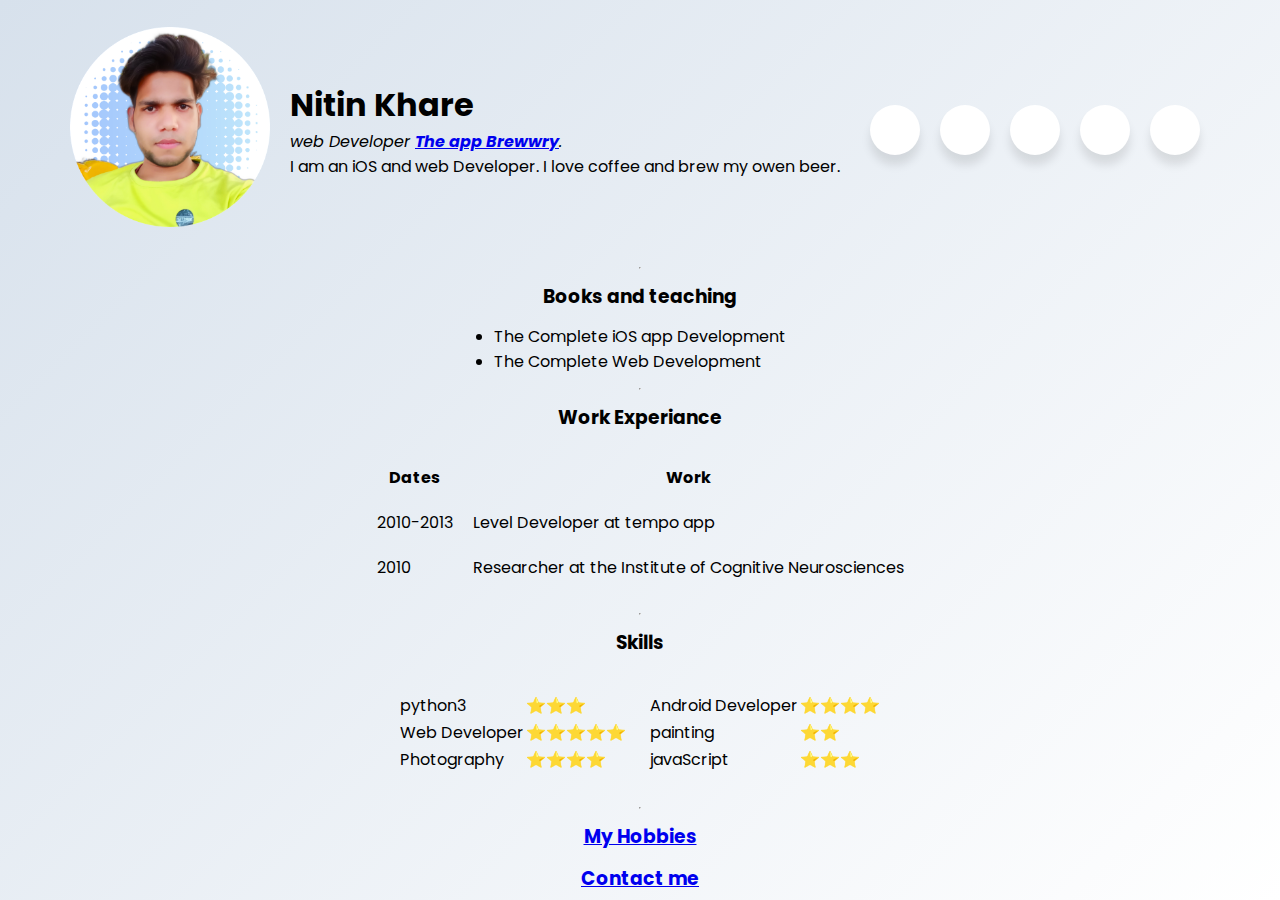
<file: index.html>
<!DOCTYPE html>
<html lang="en">
<head>
    
    <meta charset="UTF-8">
    <meta http-equiv="X-UA-Compatible" content="IE=edge">
    <meta name="viewport" content="width=device-width, initial-scale=1.0">
    <title>Nitin Khare Personal Site</title>
    <link rel="stylesheet" href="index.css">
    <link rel="icon" href="images/favicon.ico">
</head>
<body>
  <table cellspacing="20">
    <tr>
      <td>  <img class="profile" src="images/profile-pic.png" alt="Nitn profile" height="200px" width="200px"></td>
      <td>  <h1>Nitin Khare</h1>
        <p><em>web Developer <strong><a href="https://www.igetintopc.com">The app Brewwry</a></strong>.</em></p>
        <p>I am an iOS and web Developer. I love coffee and brew my owen beer.</p>
        </td>
        <td><ul class="wrapper">
  <li class="icon facebook">
    <span class="tooltip">Facebook</span>
    <span><i class="fab fa-facebook-f"></i></span>
  </li>
  <li class="icon twitter">
    <span class="tooltip">Twitter</span>
    <span><i class="fab fa-twitter"></i></span>
  </li>
  <li class="icon instagram" href= 'https://instagram.com/imnitinkhare'>
    <span class="tooltip">Instagram</span>
    <span><i class="fab fa-instagram"></i></span>
  </li>
  <li class="icon github">
    <span class="tooltip">Github</span>
    <span><i class="fab fa-github"></i></span>
  </li>
  <li class="icon youtube">
    <span class="tooltip">Youtube</span>
    <span><i class="fab fa-youtube"></i></span>
  </li>
</ul> </td>
    </tr>
  </table>

  <hr>
    <h3>Books and teaching</h3>
    <ul>
      <li>The Complete iOS app Development</li>
      <li>The Complete Web  Development</li>
    </ul>
    <hr>
    <h3>Work Experiance</h3>

    <table cellspacing="20">
      <thead>
        <tr>
          <th>Dates</th>
          <th>Work</th>
        </tr>


      </thead>
      <tbody>

      </tbody>
      <tfoot>

      </tfoot>

      <tr>
        <td>2010-2013</td>
        <td>Level Developer at tempo app</td>
      </tr>
      <tr>
        <td>2010</td>
        <td>Researcher at the Institute of Cognitive Neurosciences</td>

      </tr>
    </table>
    <hr>
    <h3>Skills</h3>
    <table cellspacing="20">
      <tr>
        <td>  <table>
            <tr>
              <td>python3</td>
              <td>⭐⭐⭐</td>
            </tr>  <tr>
                <td>Web Developer</td>
                <td>⭐⭐⭐⭐⭐</td>
              </tr>  <tr>
                  <td>Photography</td>
                  <td>⭐⭐⭐⭐</td>
                </tr>
          </table>
        </td>
        <td> <table>
            <tr>
              <td>Android Developer</td>
              <td>⭐⭐⭐⭐</td>
            </tr>  <tr>
                <td>painting</td>
                <td>⭐⭐</td>
              </tr>  <tr>
                  <td>javaScript</td>
                  <td>⭐⭐⭐</td>
                </tr>
          </table>
        </td>
      </tr>
    </table>

    <hr>
    <h3><a href="hobbies.html">My Hobbies</a></h3>
    <h3><a href="contact.html">Contact me</a></h3>






</body>
</html>
</file>
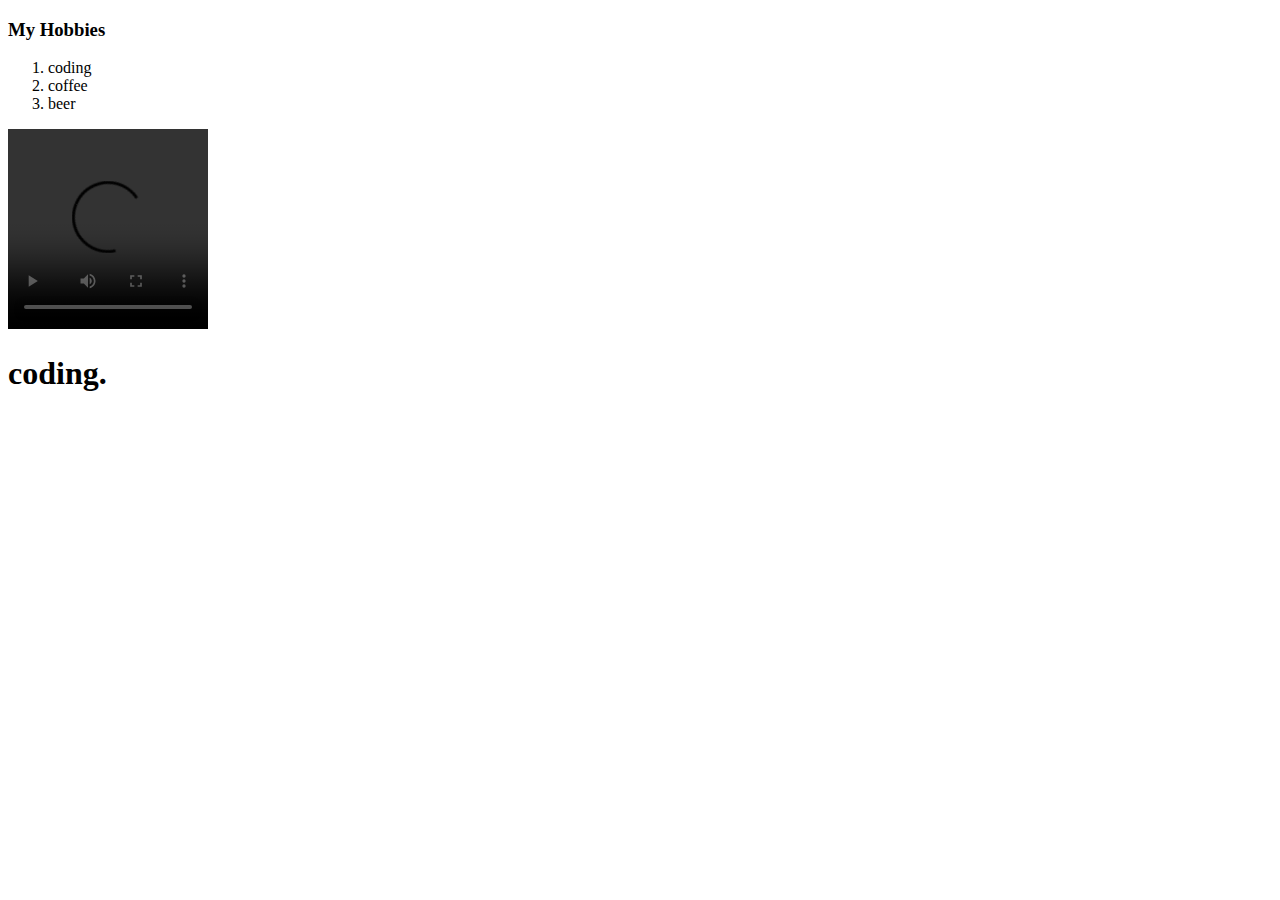
<file: hobbies.html>
<!DOCTYPE html>
<html lang="en" dir="ltr">
  <head>
    <meta charset="utf-8">
    <title>My Hobbies</title>
  </head>
  <body>
    <h3>My Hobbies</h3>
    <ol>
      <li>coding</li>
      <li>coffee</li>
      <li>beer</li>

    </ol>
   <video width="200px" height="200px" 
        controls="autoplay"/> 
          
        <source src="images/video1.mkv" 
            type="mkv"> 
    </video> 
    
    
    <h1>coding.</h1>




  </body>
</html>
</file>
<file: index.css>
/*
    Auther: Abdelrhman Said
*/

@import url("https://fonts.googleapis.com/css2?family=Poppins&display=swap");

* {
  margin: 0;
  padding: 0;
  box-sizing: border-box;
}

*:focus,
*:active {
  outline: none !important;
  -webkit-tap-highlight-color: transparent;
}

html,
body {
  display: grid;
  height: 100%;
  width: 100%;
  font-family: "Poppins", sans-serif;
  place-items: center;
  background: linear-gradient(315deg, #ffffff, #d7e1ec);
}

.wrapper {
  display: inline-flex;
  list-style: none;
}

.wrapper .icon {
  position: relative;
  background: #ffffff;
  border-radius: 50%;
  padding: 15px;
  margin: 10px;
  width: 50px;
  height: 50px;
  font-size: 18px;
  display: flex;
  justify-content: center;
  align-items: center;
  flex-direction: column;
  box-shadow: 0 10px 10px rgba(0, 0, 0, 0.1);
  cursor: pointer;
  transition: all 0.2s cubic-bezier(0.68, -0.55, 0.265, 1.55);
}

.wrapper .tooltip {
  position: absolute;
  top: 0;
  font-size: 14px;
  background: #ffffff;
  color: #ffffff;
  padding: 5px 8px;
  border-radius: 5px;
  box-shadow: 0 10px 10px rgba(0, 0, 0, 0.1);
  opacity: 0;
  pointer-events: none;
  transition: all 0.3s cubic-bezier(0.68, -0.55, 0.265, 1.55);
}

.wrapper .tooltip::before {
  position: absolute;
  content: "";
  height: 8px;
  width: 8px;
  background: #ffffff;
  bottom: -3px;
  left: 50%;
  transform: translate(-50%) rotate(45deg);
  transition: all 0.3s cubic-bezier(0.68, -0.55, 0.265, 1.55);
}

.wrapper .icon:hover .tooltip {
  top: -45px;
  opacity: 1;
  visibility: visible;
  pointer-events: auto;
}

.wrapper .icon:hover span,
.wrapper .icon:hover .tooltip {
  text-shadow: 0px -1px 0px rgba(0, 0, 0, 0.1);
}

.wrapper .facebook:hover,
.wrapper .facebook:hover .tooltip,
.wrapper .facebook:hover .tooltip::before {
  background: #1877F2;
  color: #ffffff;
}

.wrapper .twitter:hover,
.wrapper .twitter:hover .tooltip,
.wrapper .twitter:hover .tooltip::before {
  background: #1DA1F2;
  color: #ffffff;
}

.wrapper .instagram:hover,
.wrapper .instagram:hover .tooltip,
.wrapper .instagram:hover .tooltip::before {
  background: #E4405F;
  color: #ffffff;
}

.wrapper .github:hover,
.wrapper .github:hover .tooltip,
.wrapper .github:hover .tooltip::before {
  background: #333333;
  color: #ffffff;
}

.wrapper .youtube:hover,
.wrapper .youtube:hover .tooltip,
.wrapper .youtube:hover .tooltip::before {
  background: #CD201F;
  color: #ffffff;
}
</file>
